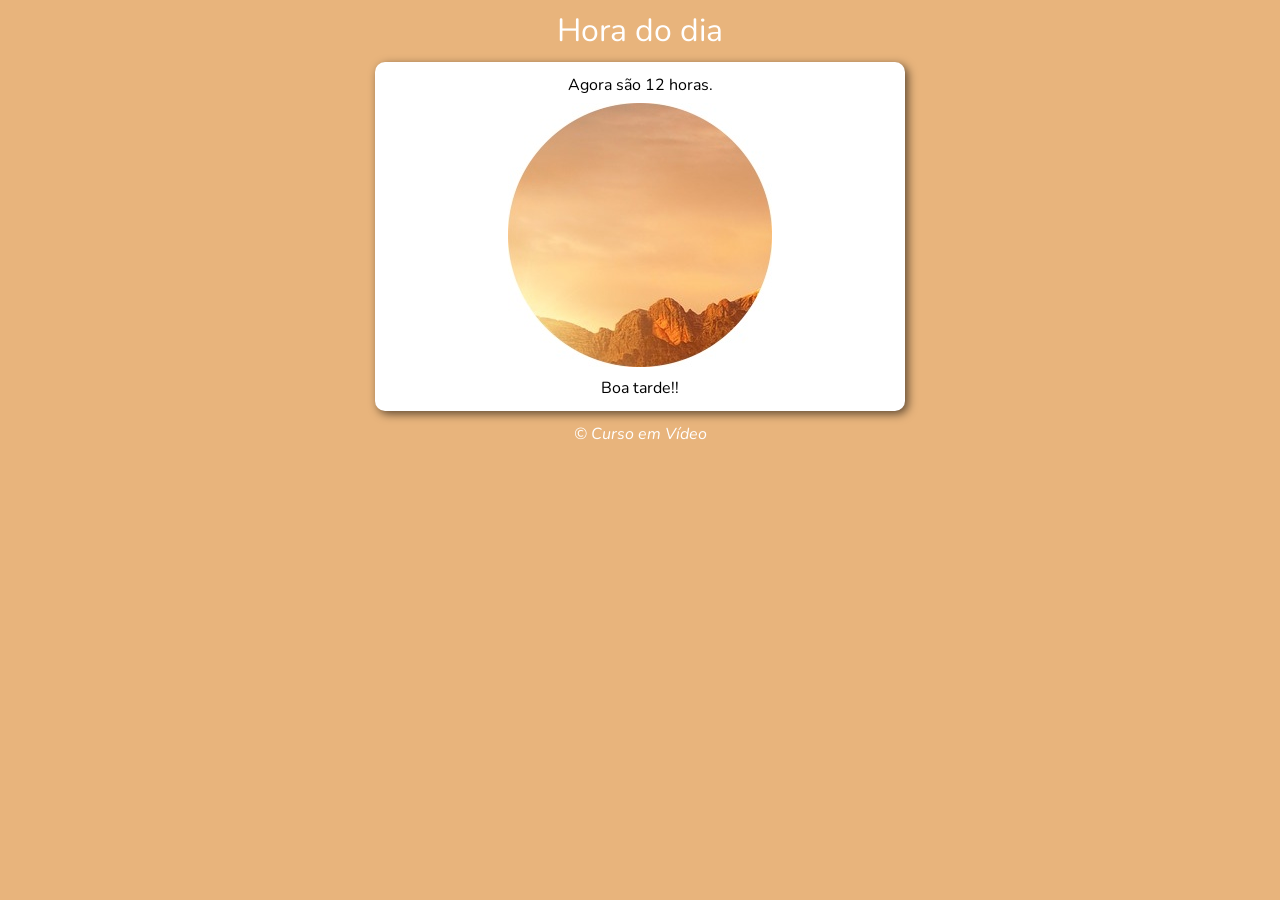
<file: modulo-D-condicoes-em-javascript/exercicios/ex014/index.html>
<!DOCTYPE html>
<html lang="pt-br">
<head>
	<meta charset="UTF-8">
	<meta http-equiv="X-UA-Compatible" content="IE=edge">
	<meta name="viewport" content="width=device-width, initial-scale=1.0">

	<!-- Arquivo de reset do estilo -->
	<link rel="stylesheet" href="css/reset.css">

	<!-- Arquivo interno de estilo -->
	<link rel="stylesheet" href="css/style.css">

	<!-- Google Fonts: Nunito -->
	<link href="https://fonts.googleapis.com/css2?family=Nunito:wght@300;400;700&display=swap" rel="stylesheet">
	<title>Hora do dia</title>
</head>
<body onload="carregar()">
	<header>
		<h1>Hora do dia</h1>
	</header>
	<section>
		<div id="msg">
			Aqui vai aparecer a hora
		</div>
		<div id="foto">
			<img name="img-periodo" src="img/manha.jpg" alt="Foto de uma planta com sol ao fundo, representando a manhã de um dia." title="Foto da manhã">
		</div>
		<div id="cumprimentos"></div>
	</section>
	<footer>
		<p>&copy; Curso em Vídeo</p>
	</footer>

	<script src="script/main.js"></script>
</body>
</html>
</file>
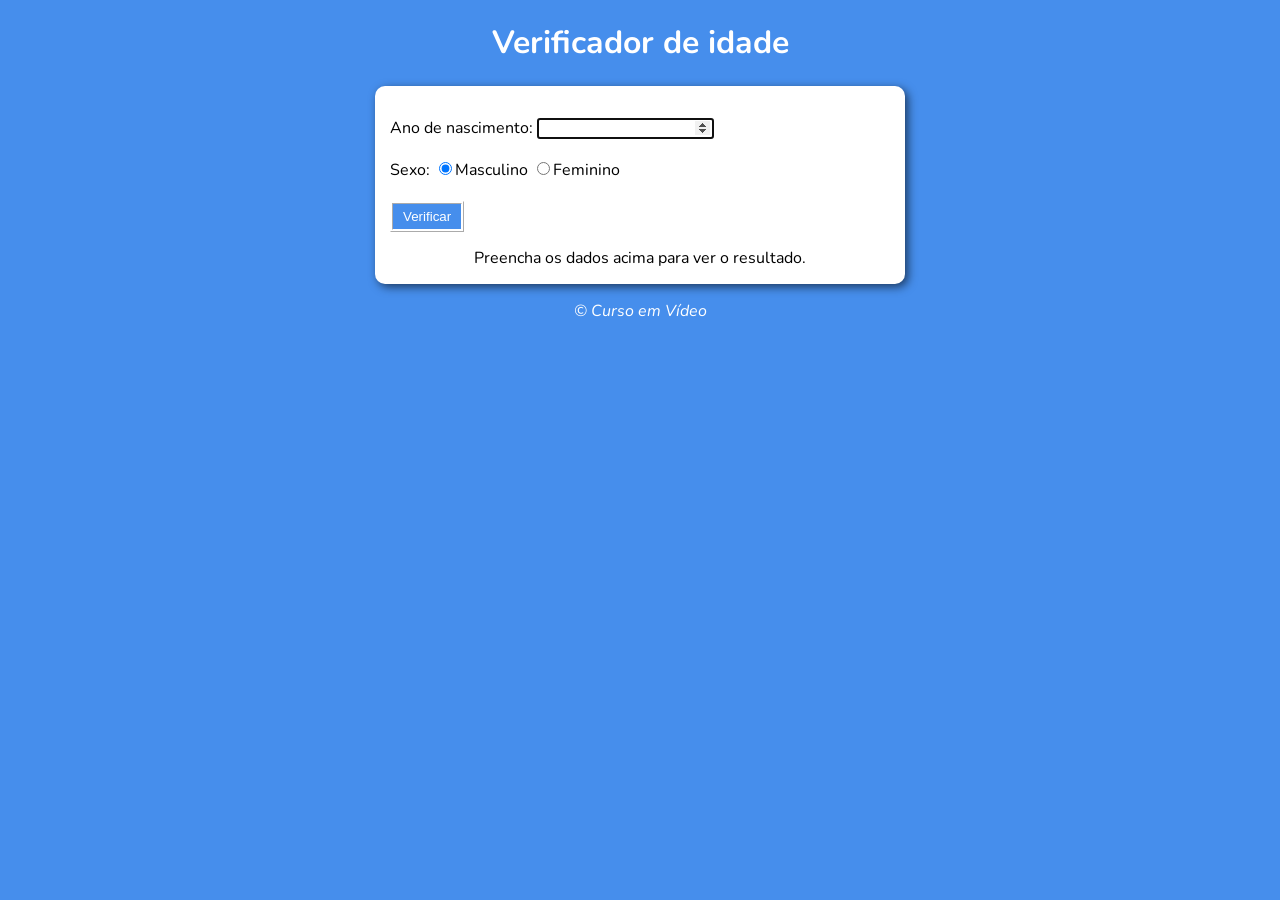
<file: modulo-D-condicoes-em-javascript/exercicios/ex015/index.html>
<!DOCTYPE html>
<html lang="pt-br">
<head>
	<meta charset="UTF-8">
	<meta http-equiv="X-UA-Compatible" content="IE=edge">
	<meta name="viewport" content="width=device-width, initial-scale=1.0">

	<!-- Arquivo de reset do estilo -->
	<!-- <link rel="stylesheet" href="css/reset.css"> -->

	<!-- Arquivo interno de estilo -->
	<link rel="stylesheet" href="css/style.css">

	<!-- Google Fonts: Nunito -->
	<link href="https://fonts.googleapis.com/css2?family=Nunito:wght@300;400;700&display=swap" rel="stylesheet">
	<title>Verificador de idade</title>
</head>
<body>
	<header>
		<h1>Verificador de idade</h1>
	</header>
	<section>
		<div>
			<p>
				Ano de nascimento: 
				<input type="number" name="input-nascimento" autofocus>
			</p>
			<p>
				Sexo: 
				<label><input type="radio" name="input-sexo" value="masculino" checked>Masculino</label>
				<label><input type="radio" name="input-sexo" value="feminino">Feminino</label>
			</p>
			<button type="button" id="btn-verificar" onclick="verificar()">Verificar</button>
		</div>
		<div id="analise">
			Preencha os dados acima para ver o resultado.
		</div>
	</section>
	<footer>
		<p>&copy; Curso em Vídeo</p>
	</footer>

	<script src="script/main.js"></script>
</body>
</html>
</file>
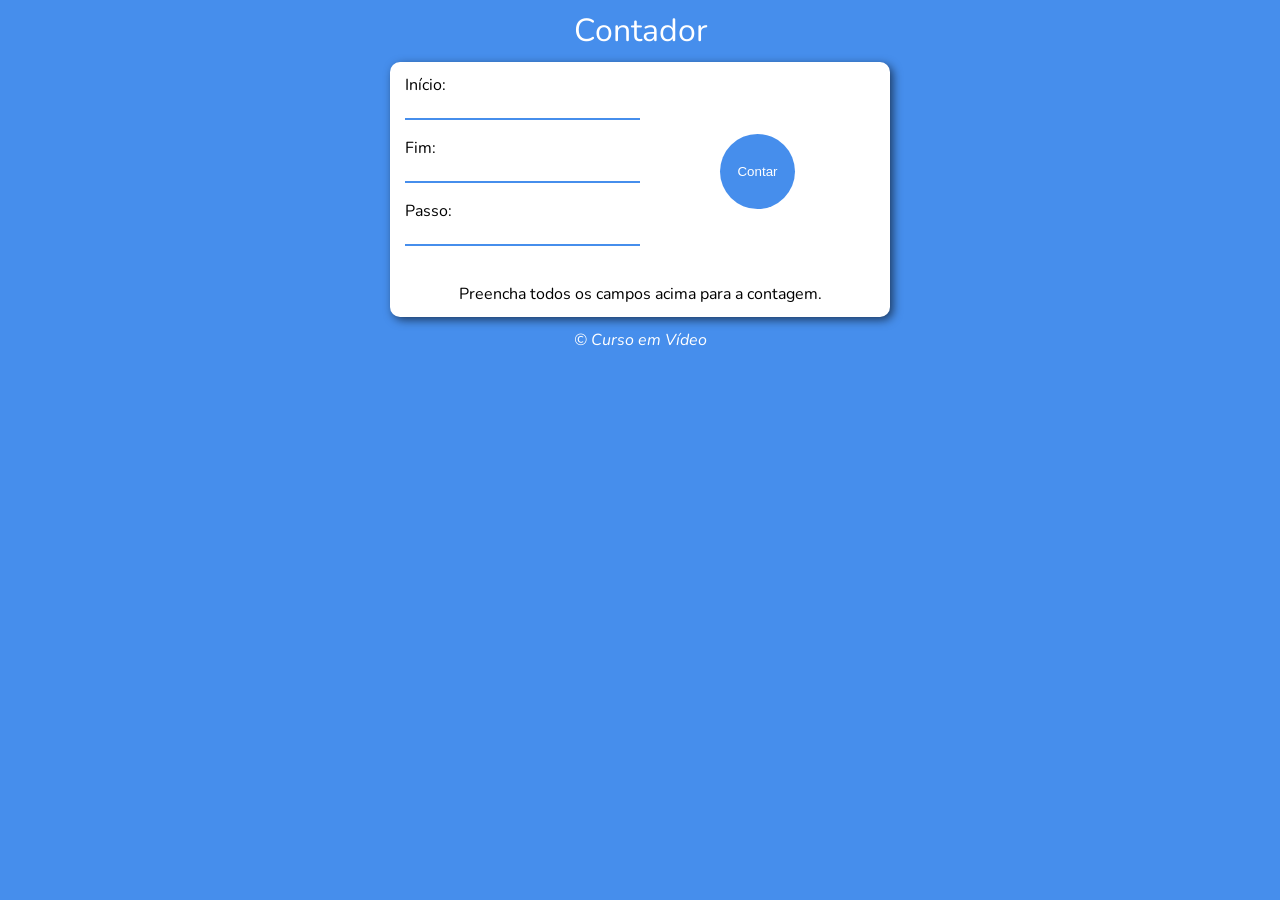
<file: modulo-E-repeticao-em-javascript/exercicio/ex019/index.html>
<!DOCTYPE html>
<html lang="pt-br">
<head>
	<meta charset="UTF-8">
	<meta http-equiv="X-UA-Compatible" content="IE=edge">
	<meta name="viewport" content="width=device-width, initial-scale=1.0">

	<!-- Arquivo de reset do estilo -->
	<link rel="stylesheet" href="css/reset.css">

	<!-- Arquivo interno de estilo -->
	<link rel="stylesheet" href="css/style.css">

	<!-- Google Fonts: Nunito -->
	<link href="https://fonts.googleapis.com/css2?family=Nunito:wght@300;400;700&display=swap" rel="stylesheet">
	<title>Contador</title>
</head>
<body>
	<header>
		<h1>Contador</h1>
	</header>
	<section>
		<div id="entrada">
			<div class="inputs">
				<p>Início: <input type="number" name="input-inicio"></p>
				<p>Fim: <input type="number" name="input-fim"></p>
				<p>Passo: <input type="number" name="input-passo"></p>
			</div>
			<button type="button" id="btn-contar">Contar</button>
		</div>
		<div id="saida">
			Preencha todos os campos acima para a contagem.
		</div>
	</section>
	<footer>
		<p>&copy; Curso em Vídeo</p>
	</footer>

	<script src="script/main.js"></script>
</body>
</html>
</file>
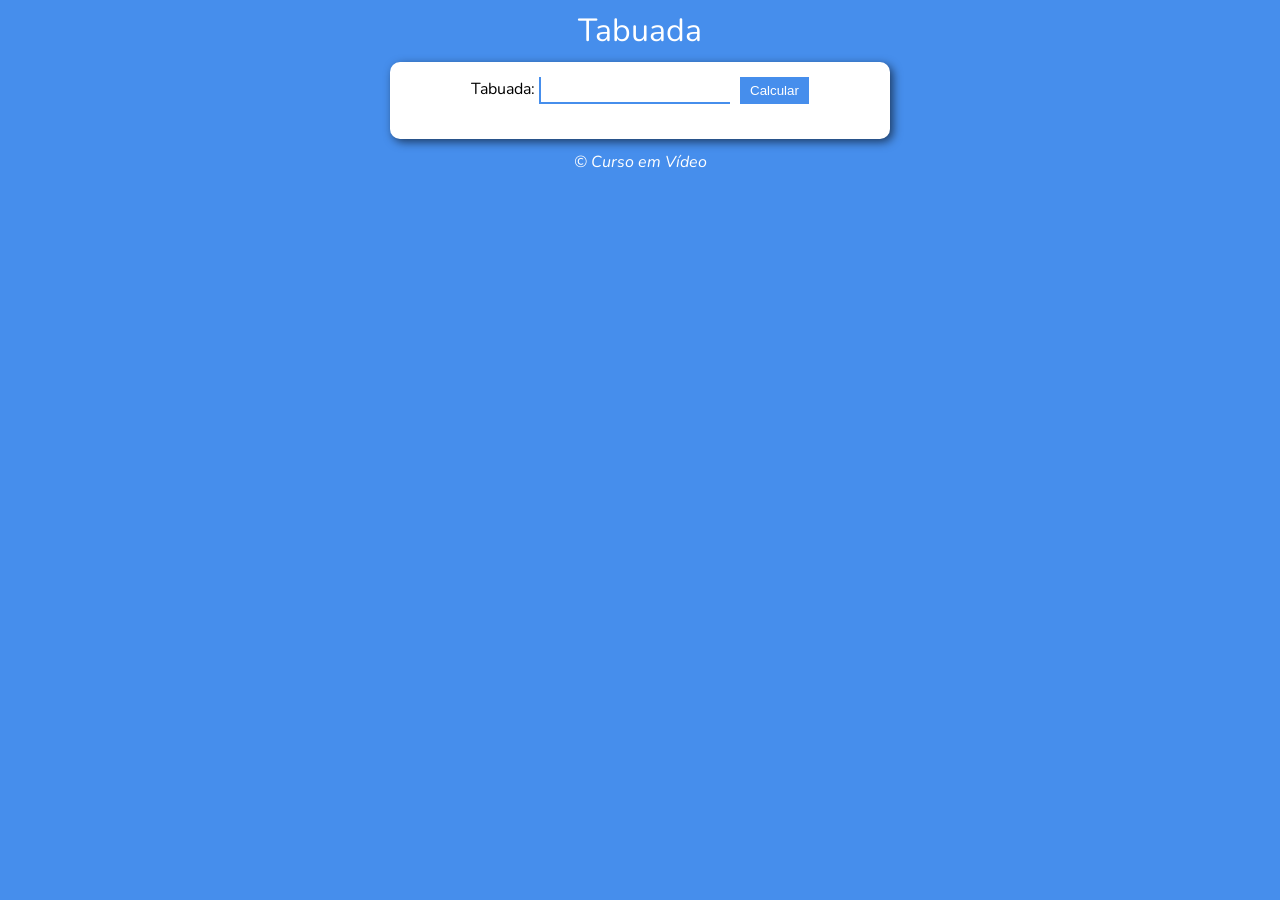
<file: modulo-E-repeticao-em-javascript/exercicio/ex020/index.html>
<!DOCTYPE html>
<html lang="pt-br">
<head>
	<meta charset="UTF-8">
	<meta http-equiv="X-UA-Compatible" content="IE=edge">
	<meta name="viewport" content="width=device-width, initial-scale=1.0">
	
	<!-- Arquivo de reset do estilo -->
	<link rel="stylesheet" href="css/reset.css">
	
	<!-- Arquivo interno de estilo -->
	<link rel="stylesheet" href="css/style.css">
	
	<!-- Google Fonts: Nunito -->
	<link href="https://fonts.googleapis.com/css2?family=Nunito:wght@300;400;700&display=swap" rel="stylesheet">
	<title>Tabuada</title>
</head>
<body>
	<header>
		<h1>Tabuada</h1>
	</header>
	<section>
		<div id="entrada">
			<p>Tabuada: <input type="number" name="input-tabuada"></p>
			<button type="button" id="btn-calcular" onclick="calcular()">Calcular</button>
		</div>
		<div id="saida">
			<!-- O size é necessário para definir a quantidade de
			options que serão mostrados (NÃO é possivel dimensionar pelo css) -->
			<select name="select-tabuada" size="10"></select>
		</div>
	</section>
	<footer>
		<p>&copy; Curso em Vídeo</p>
	</footer>
	
	<script src="script/main.js"></script>
</body>
</html>
</file>
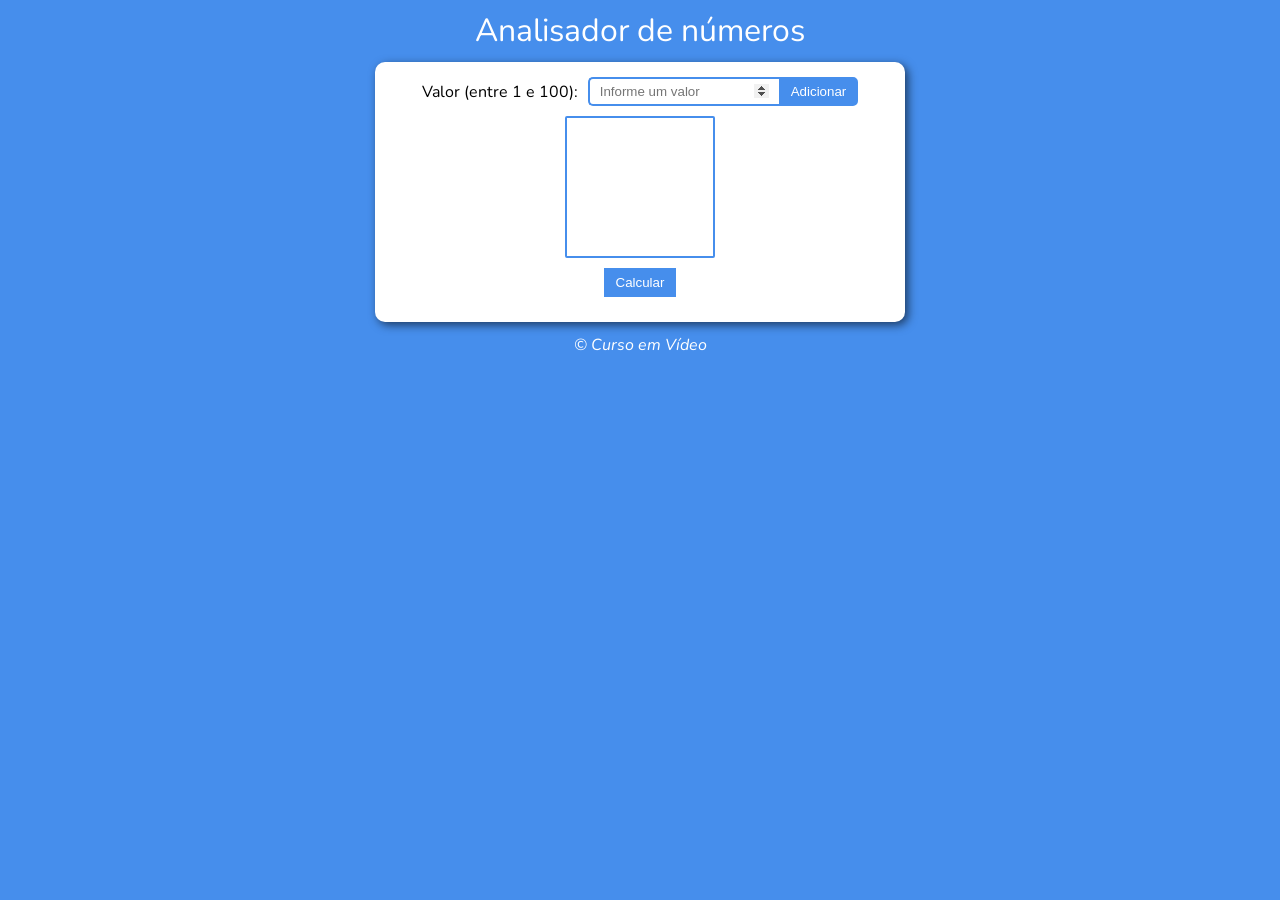
<file: modulo-F-avancando-os-estudos-em-javascript/exercicios/ex036/index.html>
<!DOCTYPE html>
<html lang="pt-br">
<head>
	<meta charset="UTF-8">
	<meta http-equiv="X-UA-Compatible" content="IE=edge">
	<meta name="viewport" content="width=device-width, initial-scale=1.0">

	<!-- Arquivo de reset do estilo -->
	<link rel="stylesheet" href="css/reset.css">

	<!-- Arquivo interno de estilo -->
	<link rel="stylesheet" href="css/style.css">

	<!-- Google Fonts: Nunito -->
	<link href="https://fonts.googleapis.com/css2?family=Nunito:wght@300;400;700&display=swap" rel="stylesheet">
	<title>Analisador de números</title>
</head>
<body>
	<header>
		<h1>Analisador de números</h1>
	</header>
	<section>
		<div id="entrada">
			<div class="entrada-valor">
				Valor (entre 1 e 100): <input type="number" name="number-valor" class="input" placeholder="Informe um valor" autofocus>
				<button id="btn-adicionar" class="btn">Adicionar</button>
			</div>
			<div class="entrada-valores">
				<select name="select-valores" class="input" size="8">
				</select>
				<button id="btn-calcular" class="btn">Calcular</button>
			</div>
		</div>
		<div id="saida">

		</div>
	</section>
	<footer>
		<p>&copy; Curso em Vídeo</p>
	</footer>

	<script src="script/main.js"></script>
</body>
</html>
</file>
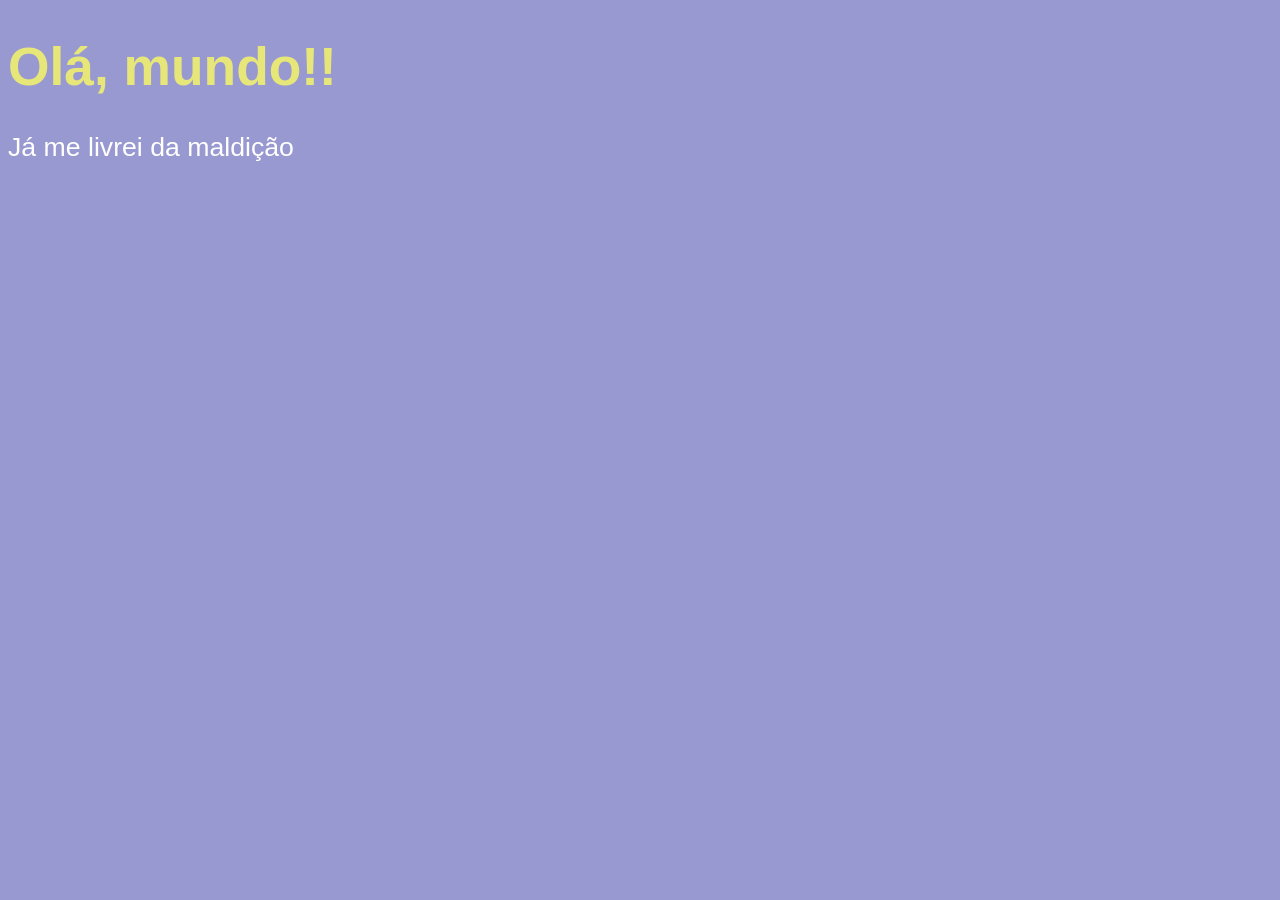
<file: modulo-A-conhecendo-o-javascript/aula04-criando-o-seu-primeiro-script/ex001.html>
<!DOCTYPE html>
<html lang="pt-br">
<head>
	<meta charset="UTF-8">
	<meta http-equiv="X-UA-Compatible" content="IE=edge">
	<meta name="viewport" content="width=device-width, initial-scale=1.0">
	<title>Criando o seu primeiro script</title>
	<style>
		body {
			background-color: rgb(153, 153, 209);
			color: white;
			font: normal 20pt Arial;
		}

		h1 {
			color: rgb(231, 231, 121);
		}
	</style>
</head>
<body>
	<h1>Olá, mundo!!</h1>
	<p>Já me livrei da maldição</p>

	<script>
		window.alert("Minha primeira mensagem.")
		window.confirm("Está gostando de JavaScript?")
		window.prompt("Qual é o seu nome?")
	</script>
</body>
</html>
</file>
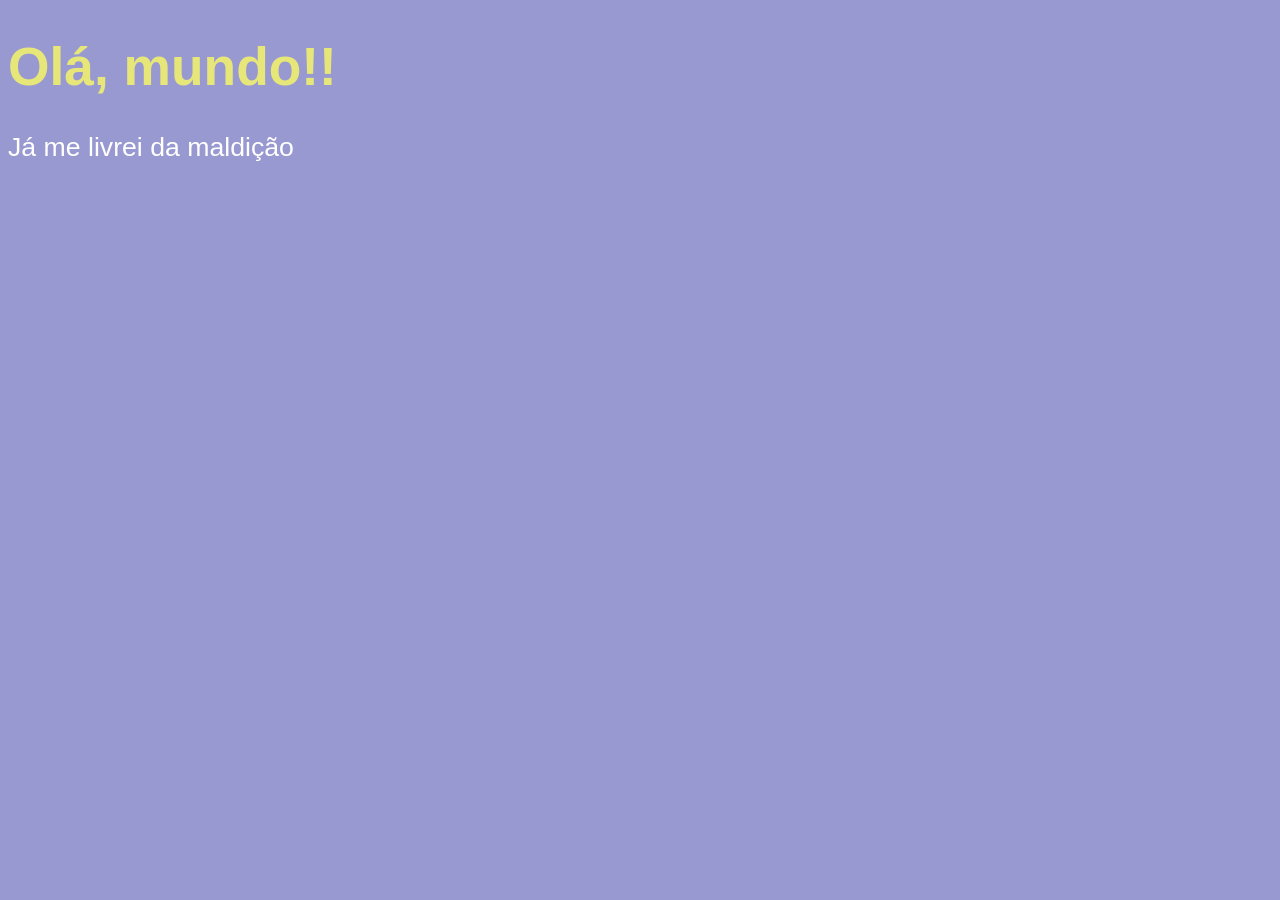
<file: modulo-B-comandos-basicos-do-javascript/aula06-tratamento-de-dados/ex002.html>
<!DOCTYPE html>
<html lang="pt-br">
<head>
	<meta charset="UTF-8">
	<meta http-equiv="X-UA-Compatible" content="IE=edge">
	<meta name="viewport" content="width=device-width, initial-scale=1.0">
	<title>Tratamento de dados</title>
	<style>
		body {
			background-color: rgb(153, 153, 209);
			color: white; /* Comentário em CSS */
			font: normal 20pt Arial;
		}

		h1 {
			color: rgb(231, 231, 121);
		}
	</style>
</head>
<body>
	<h1>Olá, mundo!!</h1> <!-- Comentário em HTML -->
	<p>Já me livrei da maldição</p>

	<script>
		var nome = window.prompt("Qual é o seu nome?") // Vai perguntar o nome
		window.alert("Prazer em conhecê-lo(a), " + nome + ".")
	</script>
</body>
</html>
</file>
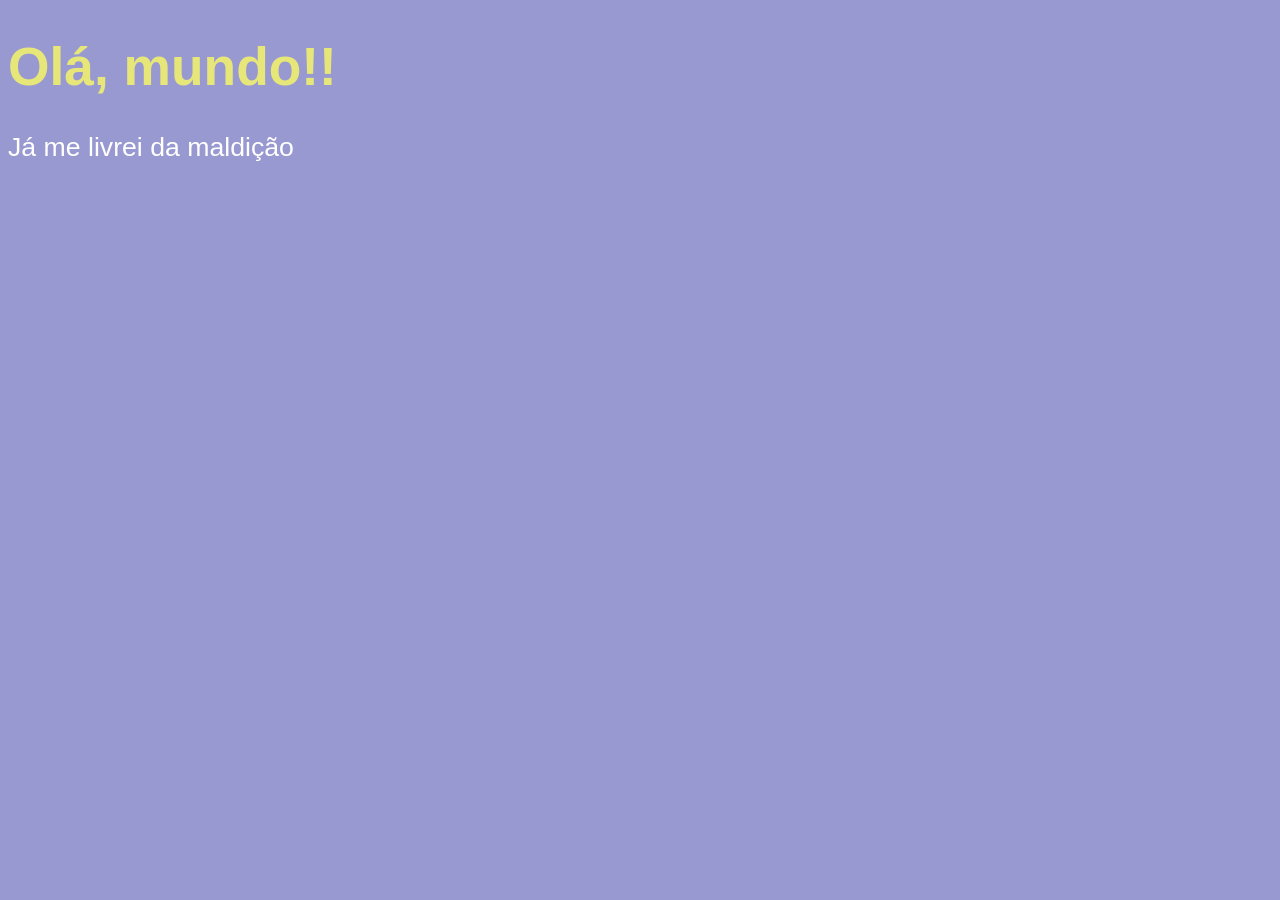
<file: modulo-B-comandos-basicos-do-javascript/aula06-tratamento-de-dados/ex003.html>
<!DOCTYPE html>
<html lang="pt-br">
<head>
	<meta charset="UTF-8">
	<meta http-equiv="X-UA-Compatible" content="IE=edge">
	<meta name="viewport" content="width=device-width, initial-scale=1.0">
	<title>Tratamento de dados</title>
	<style>
		body {
			background-color: rgb(153, 153, 209);
			color: white; /* Comentário em CSS */
			font: normal 20pt Arial;
		}

		h1 {
			color: rgb(231, 231, 121);
		}
	</style>
</head>
<body>
	<h1>Olá, mundo!!</h1> <!-- Comentário em HTML -->
	<p>Já me livrei da maldição</p>

	<script>
		var n1 = Number.parseInt(window.prompt("Digite um número:"))
		var n2 = Number(window.prompt("Digite outro número:"))
		var soma = n1 + n2
		window.alert(`A soma entre ${ n1 } e ${ n2 } é igual a ${ soma }.`)
	</script>
</body>
</html>
</file>
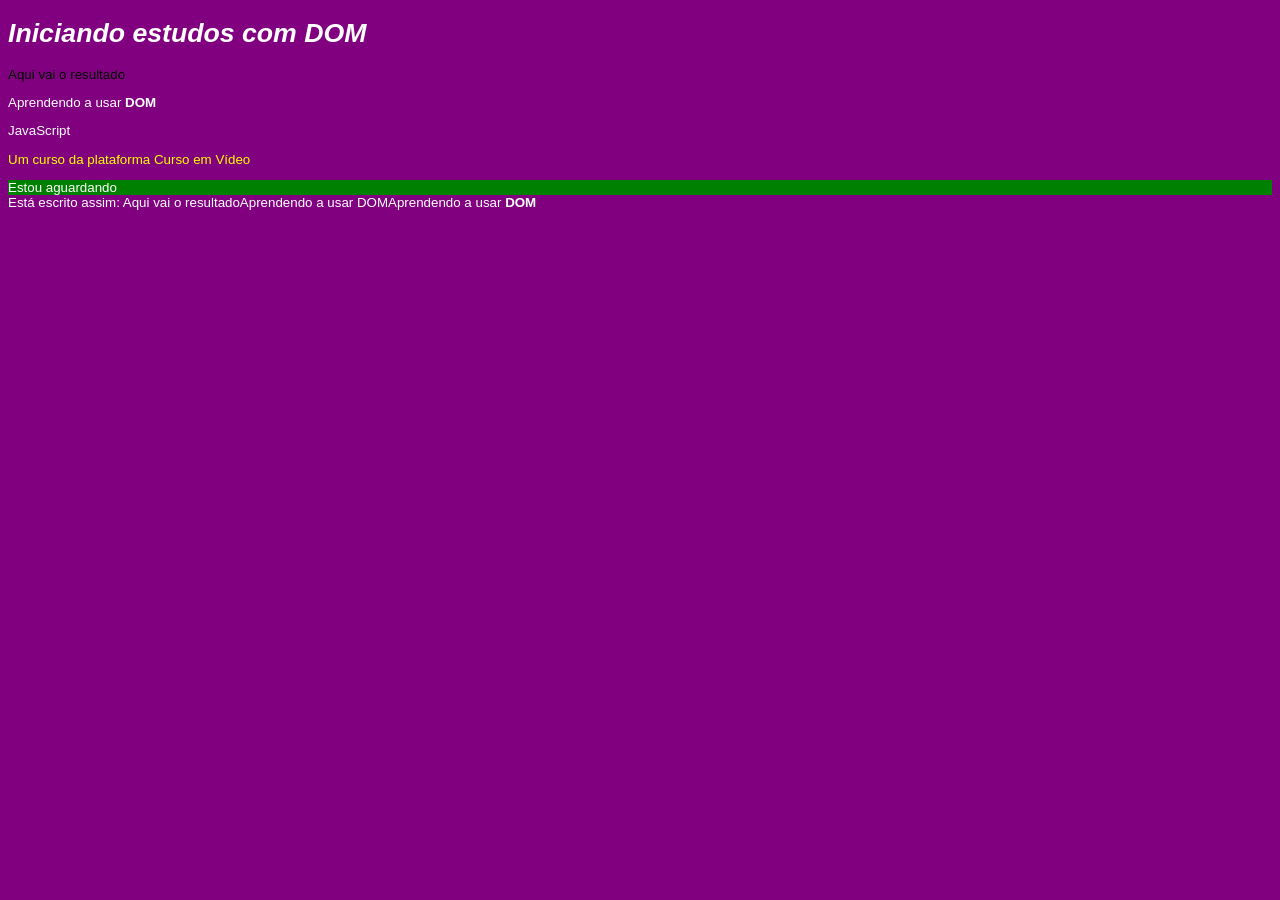
<file: modulo-C-entendendo-o-DOM/aula09-introducao-ao-DOM/ex005.html>
<!DOCTYPE html>
<html lang="pt-br">
<head>
	<meta charset="UTF-8">
	<meta http-equiv="X-UA-Compatible" content="IE=edge">
	<meta name="viewport" content="width=device-width, initial-scale=1.0">
	<title>Introdução ao DOM</title>

	<style>
		body {
			background-color: rgb(113, 113, 226);
			color: white;
			font: normal 10pt Arial;
		}
	</style>
</head>
<body>
	<h1 id="titulo">Iniciando estudos com DOM</h1>
	<p>Aqui vai o resultado</p>
	<p>Aprendendo a usar <strong>DOM</strong></p>
	<p name="curso">Este é um curso de JavaScript</p>
	<p class="plataforma">Um curso da plataforma Curso em Vídeo</p>
	<div id="msg">Clique em mim</div>

	<script>
		// window.document.write(window.document.URL)
		// Seleção por nome de tag
		var p1 = window.document.getElementsByTagName('p')[0]
		var p2 = window.document.getElementsByTagName('p')[1]
		var corpo = window.document.body

		// Seleção por ID
		var mensagem = document.getElementById('msg')

		// Seleção por NOME (name)
		var curso = document.getElementsByName('curso')[0]

		// Seleção por Classe (class)
		var plataforma = document.getElementsByClassName('plataforma')[0]

		// Seleção utilizando o Seletor
		var titulo = document.querySelector('h1#titulo')

		// Selecionadas atravé dos nome de suas tag
		corpo.style.backgroundColor = "purple"
		window.document.write("Está escrito assim: " + p1.innerText)
		p1.style.color = "black"
		document.write(p2.innerText)
		document.write(p2.innerHTML) // Trará também o negrito

		// Selecionada por ID
		mensagem.style.backgroundColor = 'green'
		mensagem.innerText = 'Estou aguardando'
		
		// Selecionada pelo Nome (name)
		curso.innerText = 'JavaScript'

		// Selecionada pela Classe (class)
		plataforma.style.color = 'yellow'

		// Selecionada utilizando Seletor
		titulo.style.fontStyle = 'italic'
	</script>
</body>
</html>
</file>
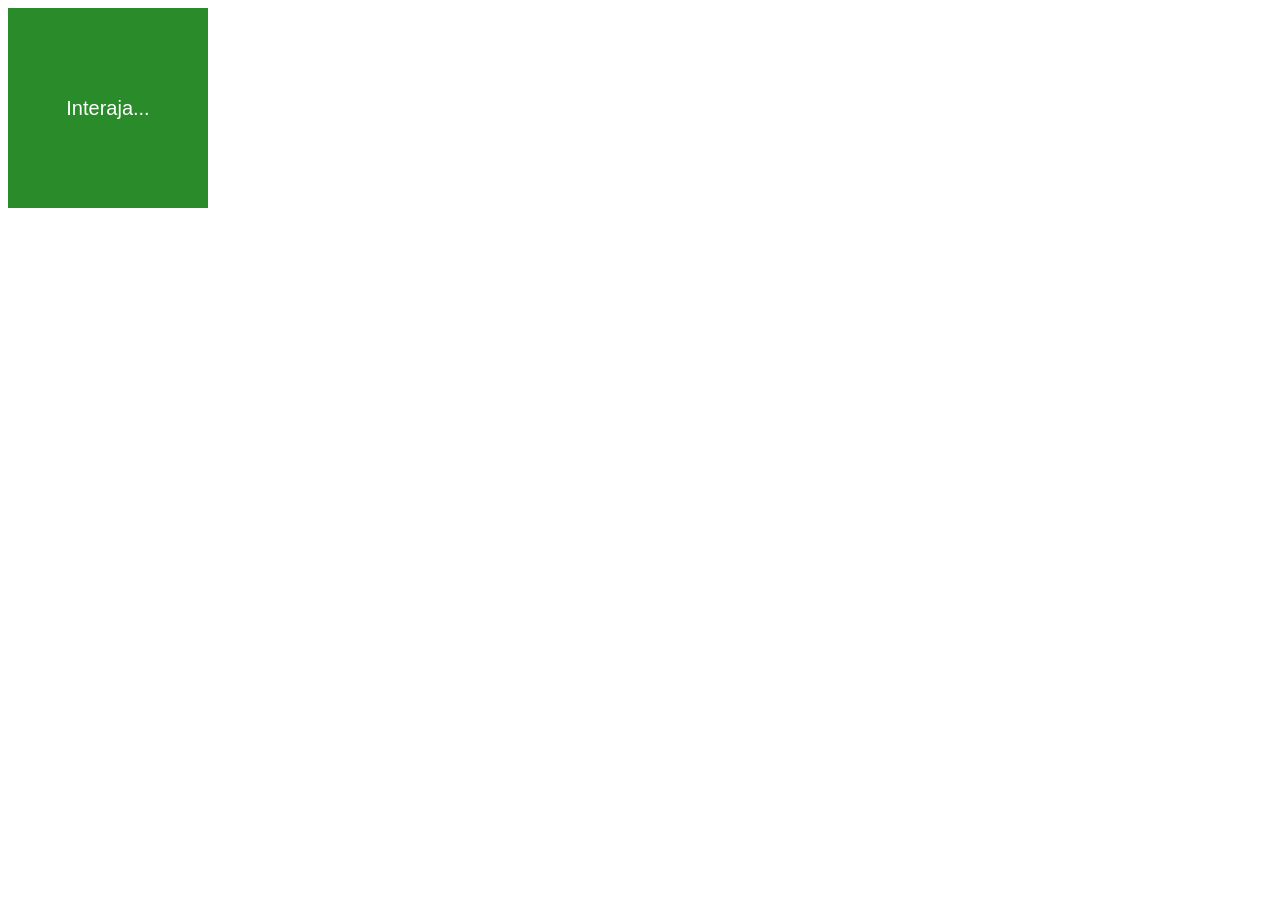
<file: modulo-C-entendendo-o-DOM/aula10-eventos-DOM/ex006.html>
<!DOCTYPE html>
<html lang="pt-br">
<head>
	<meta charset="UTF-8">
	<meta http-equiv="X-UA-Compatible" content="IE=edge">
	<meta name="viewport" content="width=device-width, initial-scale=1.0">
	<title>Eventos DOM</title>
	
	<style>
		#area {
			/* Tem diferença entre colocar no início ou no fim desse 
			bloco */
			font: normal 15pt Arial;
			background-color: rgb(42,139,42);
			color: rgb(255,255,255);
			width: 200px;
			height: 200px;
			line-height: 200px;
			text-align: center;
		}
	</style>
</head>
<body>
	<!-- 
		Exemplo de eventos dentro da própria tag 
		<h1>Eventos DOM</h1>
		<div id="area" onclick="clicar()" onmouseenter="entrar()" onmouseout="sair()">
			Interaja...
		</div>
	-->

	<div id="area">
		Interaja...
	</div>
	
	<script>
		// Variáveis
		var divArea = window.document.getElementById('area')

		// Eventos
		divArea.addEventListener('click', clicar)
		divArea.addEventListener('mouseenter', entrar)
		divArea.addEventListener('mouseout', sair)

		function clicar() {
			divArea.innerText = 'Clicou!!'
			divArea.style.backgroundColor = 'red'
		}
		function entrar() {
			divArea.innerText = 'Mouse entrou!!'
		}
		function sair() {
			divArea.innerText = 'Mouse saiu!!'
			divArea.style.backgroundColor = 'green'
		}
	</script>
</body>
</html>
</file>
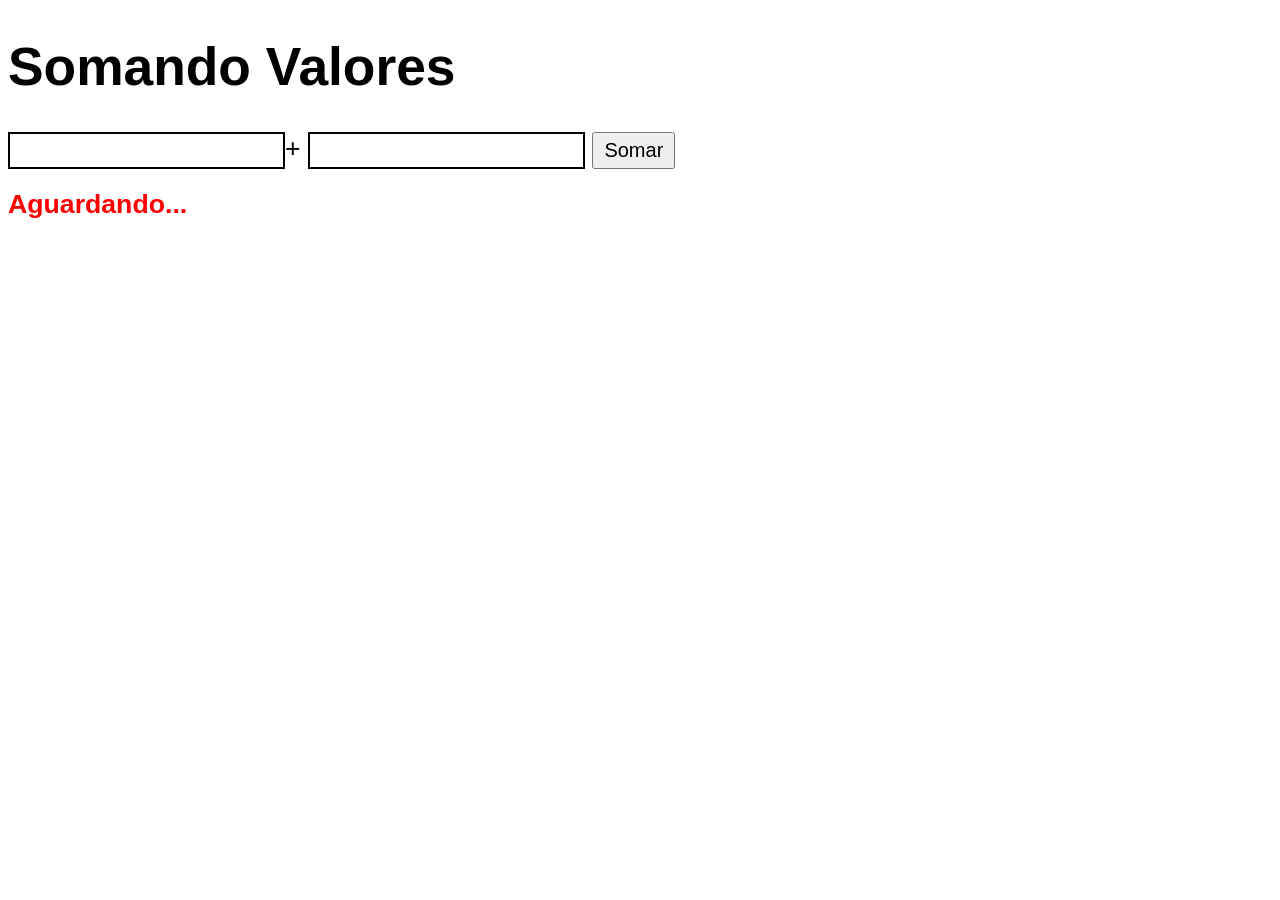
<file: modulo-C-entendendo-o-DOM/aula10-eventos-DOM/ex007.html>
<!DOCTYPE html>
<html lang="pt-br">
<head>
	<meta charset="UTF-8">
	<meta http-equiv="X-UA-Compatible" content="IE=edge">
	<meta name="viewport" content="width=device-width, initial-scale=1.0">
	<title>Eventos DOM: Somanto valores</title>

	<style>
		body {
			font: normal 20pt Arial;
		}
		input {
			border: solid 2px black;
			padding: 5px 10px;
			font-size: 20px;
			outline: none;
		}
		#btn-somar {
			padding: 5px 10px;
			font-size: 20px;
		}
		#resultado {
			margin-top: 20px;
			font-weight: bold;
			color: red;
		}
	</style>
</head>
<body>
	<h1>Somando Valores</h1>
	<input type="number" name="txt-num1", id="input-num1">+
	<input type="number" name="txt-num2" id="input-num2">
	<button type="button" id="btn-somar" onclick="somar()">Somar</button>
	<div id="resultado">
		Aguardando...
	</div>

	<script>
		function somar() {
			// Elementos DOM
			var inputNum1 = document.getElementsByName('txt-num1')[0]
			var inputNum2 = document.querySelector('input#input-num2')
			var divResultado = document.querySelector('div#resultado')

			// Variáveis
			var num1 = Number(inputNum1.value)
			var num2 = Number(inputNum2.value)
			var soma = num1 + num2

			divResultado.innerText = `A soma entre ${ num1 } e ${ num2 } é igual a ${ soma }.`
		}
	</script>
</body>
</html>
</file>
<file: modulo-D-condicoes-em-javascript/exercicios/ex014/css/style.css>
header, footer {
	color: white;
	text-align: center;
}

h1 {
	font-size: 2em;
}

body {
	background-color: rgb(70,142,236);
	font-family: 'Nunito', sans-serif;
}

header {
	margin-top: 15px;
}

section {
	background-color: white;
	border-radius: 10px;
	padding: 15px;
	width: 500px;
	margin: 15px auto;
	box-shadow: 3px 3px 10px rgba(0, 0, 0, 0.589);
	font-size: 1em;
}

div {
	text-align: center;
}

#foto {
	margin: 10px;
}

footer {
	font-style: italic;
	font-size: 1em;
}
</file>
<file: modulo-D-condicoes-em-javascript/exercicios/ex015/css/style.css>
header, footer {
	color: white;
	text-align: center;
}

h1 {
	font-size: 2em;
}

body {
	background-color: rgb(70,142,236);
	font-family: 'Nunito', sans-serif;
}

header {
	margin-top: 15px;
}

section {
	background-color: white;
	border-radius: 10px;
	padding: 15px;
	width: 500px;
	margin: 15px auto;
	box-shadow: 3px 3px 10px rgba(0, 0, 0, 0.589);
	font-size: 1em;
}

section p:nth-child(2) {
	margin: 20px auto;
}

footer {
	font-style: italic;
	font-size: 1em;
}

#analise {
	margin-top: 15px;
	text-align: center;
}

#btn-verificar {
	padding: 5px 10px;
	border: ridge 3px white;
	background-color: rgb(70,142,236);
	color: white;
	cursor: pointer;

	transition-duration: 0.5s;
	transition-delay: 0.2s;
}

#btn-verificar:hover {
	border-color: rgb(70,142,236);
	color: rgb(70,142,236);
	background-color: white;
}
</file>
<file: modulo-E-repeticao-em-javascript/exercicio/ex019/css/style.css>
* {
	box-sizing: border-box;
}
header, footer {
	color: white;
	text-align: center;
}

h1 {
	font-size: 2em;
}

body {
	background-color: rgb(70,142,236);
	font-family: 'Nunito', sans-serif;
}

header {
	margin-top: 15px;
}

section {
	background-color: white;
	border-radius: 10px;
	padding: 15px;
	width: 500px;
	margin: 15px auto;
	box-shadow: 3px 3px 10px rgba(0, 0, 0, 0.589);
	font-size: 1em;
}

footer {
	font-style: italic;
	font-size: 1em;
}

#entrada {
	width: 100%;
	display: flex;
	align-items: center;
}

#entrada .inputs {
	width: 50%;
}

#entrada input {
	width: 100%;
	padding: 5px 10px;
	border: none;
	border-bottom: solid 2px rgb(70,142,236);
	outline: none;
}

#entrada p {
	margin-bottom: 20px;
	width: 100%;
}

section #btn-contar {
	height: 75px;
	width: 75px;
	border-radius: 75px;
	background-color:rgb(70,142,236);
	border: none;
	margin: 0 auto;
	color: white;
	cursor: pointer;
}

section #btn-contar:hover {
	box-shadow: 0 0 5px rgb(70,142,236);
}

#saida {
	margin-top: 20px;
	text-align: center;
}
</file>
<file: modulo-E-repeticao-em-javascript/exercicio/ex020/css/style.css>
* {
	box-sizing: border-box;
}

header, footer {
	color: white;
	text-align: center;
}

h1 {
	font-size: 2em;
}

body {
	background-color: rgb(70,142,236);
	font-family: 'Nunito', sans-serif;
}

header {
	margin-top: 15px;
}

section {
	background-color: white;
	border-radius: 10px;
	padding: 15px;
	width: 500px;
	margin: 15px auto;
	box-shadow: 3px 3px 10px rgba(0, 0, 0, 0.589);
	font-size: 1em;
	display: flex;
	flex-direction: column;
	align-items: center;
}

footer {
	font-style: italic;
	font-size: 1em;
}

#entrada {
	margin-bottom: 20px;
	display: flex;
}

#entrada input {
	padding: 5px 10px;
	border: none;
	border-left: solid 2px rgb(70,142,236);
	border-bottom: solid 2px rgb(70,142,236);
	outline: none;
}

#entrada #btn-calcular {
	margin-left: 10px;
	background-color: rgb(70,142,236);
	color: white;
	border: none;
	padding: 5px 10px;
	cursor: pointer;

	transition-delay: 0.1s;
	transition-duration: 0.2s;
	transition-property: border-radius;
	transition-timing-function: ease-in-out;
}

#entrada #btn-calcular:hover {
	border-radius: 5px;
}

#saida select {
	display: none;
	border: solid 2px rgb(70,142,236);
	padding: 5px;
	outline: none;
}
</file>
<file: modulo-F-avancando-os-estudos-em-javascript/exercicios/ex036/css/style.css>
header, footer {
	color: white;
	text-align: center;
}

h1 {
	font-size: 2em;
}

body {
	background-color: rgb(70,142,236);
	font-family: 'Nunito', sans-serif;
	margin: 0px;
	padding: 0px;
	box-sizing: border-box;
}

header {
	margin-top: 15px;
}

section {
	background-color: white;
	border-radius: 10px;
	padding: 15px;
	width: 500px;
	margin: 15px auto;
	box-shadow: 3px 3px 10px rgba(0, 0, 0, 0.589);
	font-size: 1em;
}

footer {
	font-style: italic;
	font-size: 1em;
	outline: none;
}

.input, .btn {
	padding: 5px 10px;
	border: solid 2px rgb(70,142,236);
	outline: none;
}

.btn {
	cursor: pointer;
	background-color: rgb(70,142,236);
	color: white;
}

#entrada, #entrada .entrada-valor, #entrada .entrada-valores {
	display: flex;
	align-items: center;
}

#entrada, #entrada .entrada-valores {
	flex-direction: column;
}

#entrada .entrada-valores select[name="select-valores"] {
	width: 150px;
}

#entrada, #saida p {
	margin-bottom: 10px;
}

#entrada .entrada-valor .input {
	border-right: none;
	margin-left: 10px;
	border-radius: 5px 0px 0px 5px;
}

#btn-adicionar {
	border-radius: 0px 5px 5px 0px;
}

#btn-calcular, #entrada .entrada-valores{
	margin-top: 10px;
}
</file>
